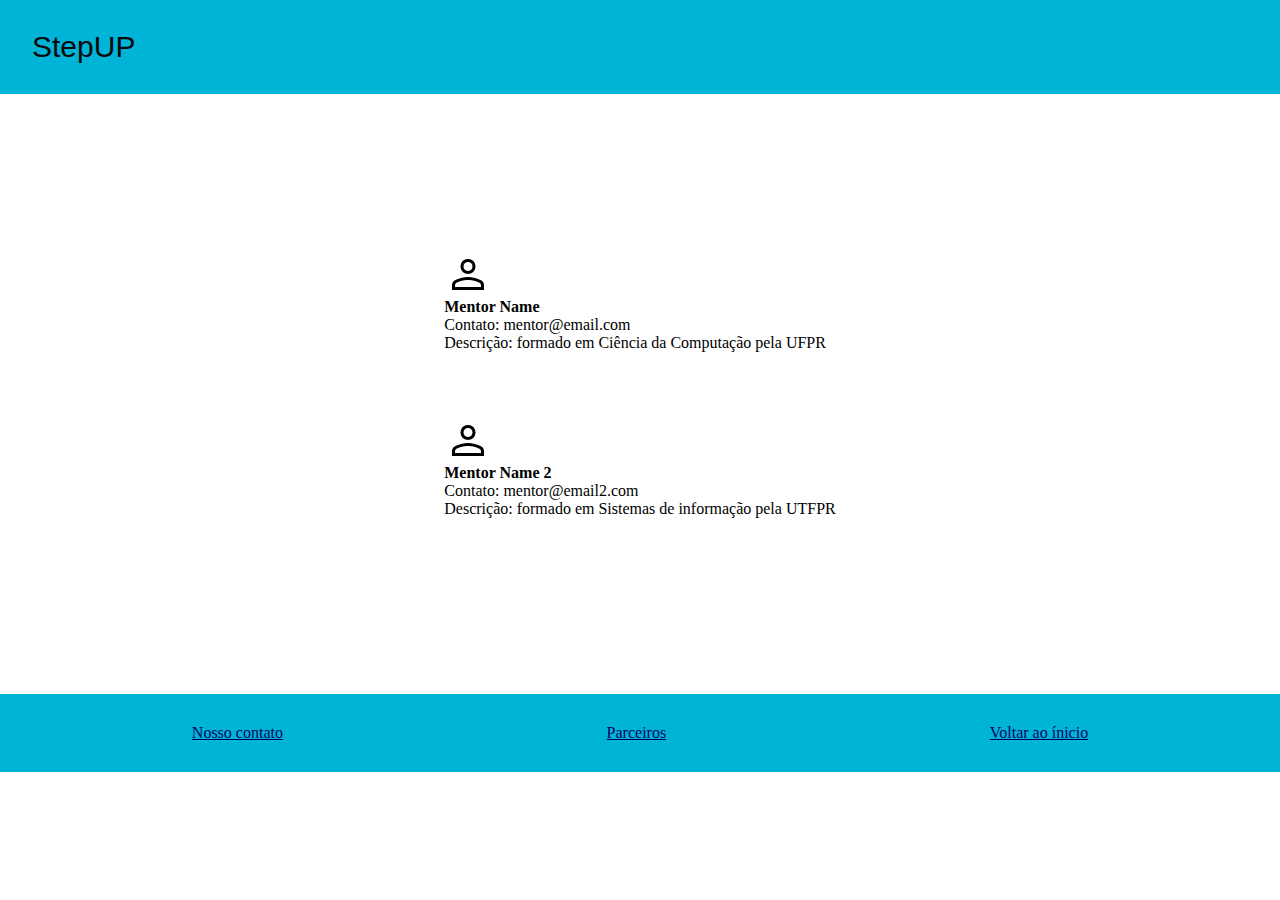
<file: pages/mentores/index.html>
<!DOCTYPE html>
<html lang="en">
  <head>
    <meta charset="UTF-8" />
    <meta http-equiv="X-UA-Compatible" content="IE=edge" />
    <meta name="viewport" content="width=device-width, initial-scale=1.0" />
    <title>Document</title>
    <link rel="stylesheet" href="style.css" />
  </head>
  <body>
    <div class="container">
      <span id="backToTop"></span>
      <header class="header">
        <div>
          <p class="logo">
            <a href="../../index.html" title="Voltar">StepUP</a>
          </p>
        </div>
      </header>

      <section class="section">
        <div class="flex-container">
          <div class="mentores">
            <div class="card">
              <img
                src="./imgs/person_FILL0_wght400_GRAD0_opsz48.png"
                class="card-img"
              />
              <h4><strong>Mentor Name</strong></h4>
              <p>Contato: mentor@email.com</p>
              <p>Descrição: formado em Ciência da Computação pela UFPR</p>
            </div>

            <div class="card">
              <img
                src="./imgs/person_FILL0_wght400_GRAD0_opsz48.png"
                class="card-img"
              />
              <h4><strong>Mentor Name 2</strong></h4>
              <p>Contato: mentor@email2.com</p>
              <p>Descrição: formado em Sistemas de informação pela UTFPR</p>
            </div>
          </div>
        </div>
      </section>

      <footer class="footer">
        <a href="" class="txt-footer" title="contato">Nosso contato</a>
        <a href="" class="footer-partners" title="parceiros">Parceiros</a>
        <a href="#backToTop" class="txt-footer" title="Voltar ao ínicio"
          >Voltar ao ínicio</a
        >
      </footer>
    </div>
  </body>
</html>
</file>
<file: pages/mentores/style.css>
* {
  margin: 0px;
  padding: 0px;
  box-sizing: border-box;
}

.container {
  display: flex;
  flex-direction: column;
}

.header {
  background-color: #00b4d8;
  padding: 30px;
  display: flex;
  justify-content: space-between;
  align-items: center;
}

.footer {
  background-color: #00b4d8;
  padding: 30px;
  display: flex;
  justify-content: space-around;
  align-items: center;
}

.logo a {
  font-size: 30px;
  font-family: Arial;
  color: #08090a;
  text-decoration: none;
  border: 2px solid transparent;
  transition: 0.5s;
}

.logo a:hover {
  border-bottom: 2px solid #03045e;
}

.txt-footer {
  color: #03045e;
}

.footer-partners {
  color: #03045e;
}

.section {
  flex: 1 0 auto;
  height: auto;
}

.section .flex-container {
  height: 400px;
  width: 80%;
  margin: 0 auto;
  margin-top: 100px;
  display: flex;
  margin-bottom: 100px;
}

.img-content {
  width: 100%;
  height: auto;
  background-image: url("https://storage.googleapis.com/twg-content/original_images/TwG-4011-01-Thumbnail.jpg");
  background-repeat: no-repeat;
  background-size: cover;
}

.txt-content {
  font-family: Arial;
  width: 100%;
  height: auto;
  background-color: rgb(255, 255, 255);
  display: grid;
  align-items: center;
  padding: 20px;
}

.btn-content {
  color: #fff;
  text-decoration: none;
  background-color: #0096c7;
  padding: 10px 15px;
  border-radius: 4px;
  margin: 0px 5px;
  font-size: 20px;
  transition: 0.5s;
}

.btn-content:hover {
  background-color: #caf0f8;
  color: #03045e;
  cursor: pointer;
}

.flex-container {
  display: flex;
  justify-content: center;
  align-items: center;
}

.card {
  max-width: 100%;
  display: grid;
  justify-content: flex-start;
  border: 2px solid transparent;
  padding: 20px;
  border-radius: 10px;
  transition: 0.5s;
  margin-bottom: 20px;
}

.card:hover {
  border: 2px solid #03045e;
}
</file>
